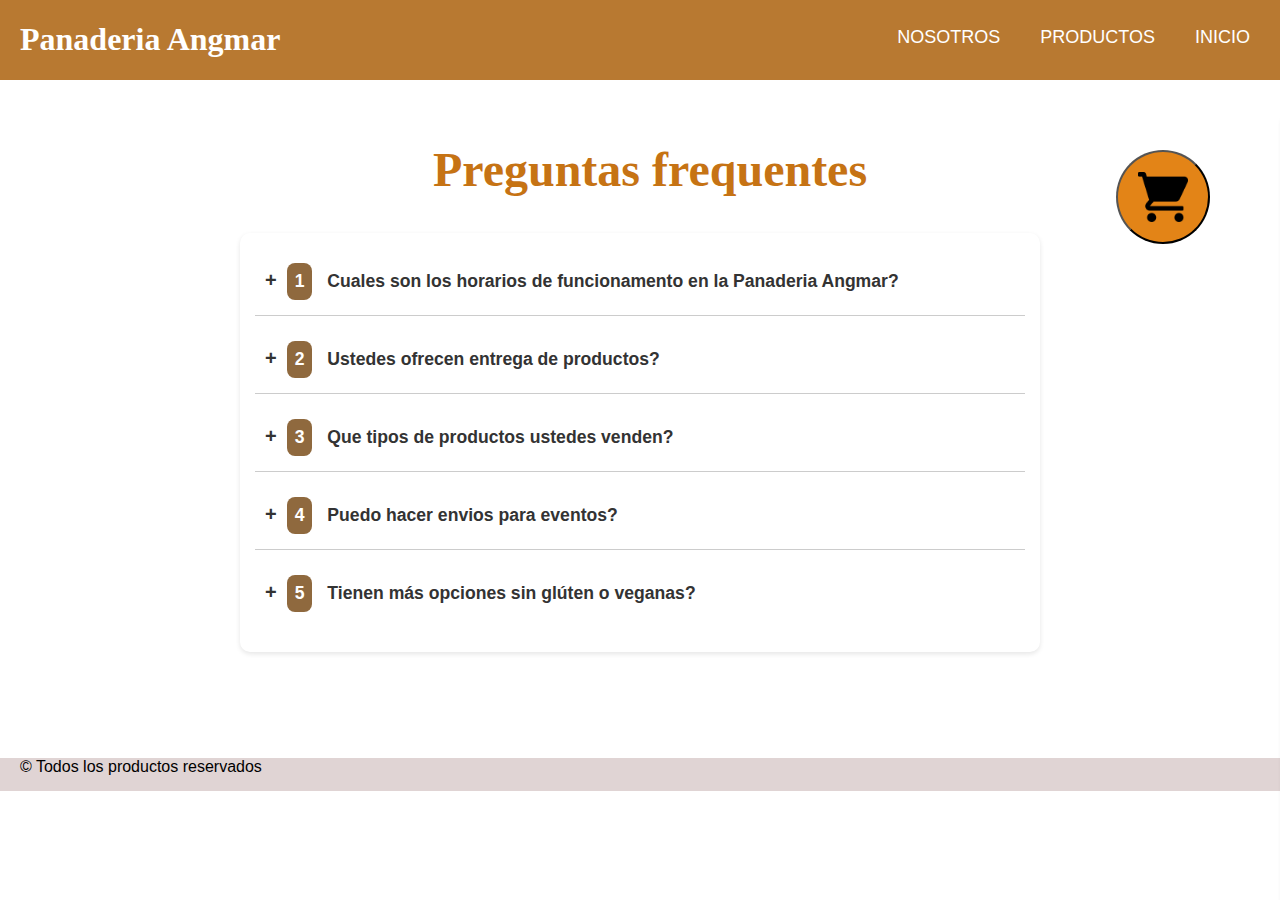
<file: FAQ.html>
<!DOCTYPE html>
<html lang="pt-br">
<head>
    <meta charset="UTF-8">
    <meta name="viewport" content="width=device-width, initial-scale=1.0">
    <title>Panaderia Angmar</title>   
    <link rel="stylesheet" href="/estilo.css">
    <link rel="shortcut icon" href="/imagens/favicon.ico" type="image/x-icon">
    <script src="/script.js" defer></script>
</head>

<body>
    <header style= "position: sticky";>
        <h1>Panaderia Angmar</h1>
        <nav>
            <a href="/Sobre">NOSOTROS</a>
            <a href="/Produtos">PRODUCTOS</a>
            <a href="/index">INICIO</a>
            <button class="carrinho cart-icon" id="carrinho-icon" onclick="toggleCart()">
                <img src="/imagens/carrinho-de-compras.png" alt="Carrinho de Compras">
                <span id="cart-count" class="cart-count hidden">0</span>  
            </button>
        </nav>
    <nav class="nav-mob">
        <div class="container-mobile" id="container-mobile">
        <img src="/imagens/fechar.png" alt="menu mobile" id="fechar">
            <ul>
                <li><a href="/Sobre">NOSOTROS</a></li>
                <li><a href="/Produtos">PRODUCTOS</a></li>
                <li><a href="/index">INICIO</a></li>
                <li><a onclick="openCartFromMenu()">CARRITO</a></li>
            </ul>
        </div> 
        <div class="abrir-menu" id="abrir-menu-mob">
            <div class="cart-icon" style="position: relative; display: inline;">
                <img src="/imagens/carrinho-de-compras.png" alt="Carrinho de Compras" id="icone-mobile-carrinho" onclick="toggleCart()">
            </div>
        <img src="/imagens/cardapio.png" alt="menu-mobile" id="icone-mobile">
    </nav>
    
    </header>
    <div class="lista-interativa" id="lista"></div>
    
    <div class="perguntas-frequentes">
        <h1>Preguntas frequentes</h1>

        <ul class="faq">
            <li>
                <input type="radio" name="acordeon" id="primeira">
                <label for="primeira"><span>1</span> Cuales son los horarios de funcionamento en la Panaderia Angmar?</label>
                <div class="respostas">
                    <p>Estamos abiertos de segunda a sábado, de 6h a 20h, y los domingos, de 7h a 14h.</p>
                </div>
            </li>
        
            <li>
                <input type="radio" name="acordeon" id="segunda">
                <label for="segunda"><span>2</span> Ustedes ofrecen entrega de productos?</label>
                <div class="respostas">
                    <p>No por el momento, no ofrecemos entrega. Estamos trabajando para implementar ese servicio en noviembre de 2026.</p>
                </div>
            </li>
        
            <li>
                <input type="radio" name="acordeon" id="terceira">
                <label for="terceira"><span>3</span> Que tipos de productos ustedes venden?</label>
                <div class="respostas">
                    <p>Ofrecemos una gran variedad de panes artesanales, kekes, entre otros productos frescos.</p>
                </div>
            </li>
        
            <li>
                <input type="radio" name="acordeon" id="quarta">
                <label for="quarta"><span>4</span> Puedo hacer envios para eventos?</label>
                <div class="respostas">
                    <p>Si! Aceptamos envios para eventos como fiestas, reuniones y celebraciones. Entre en contacto con nosotros para más informarción y detalles.</p>
                </div>
            </li>
       
            <li>
                <input type="radio" name="acordeon" id="quinta">
                <label for="quinta"><span>5</span> Tienen más opciones sin glúten o veganas?</label>
                <div class="respostas">
                    <p>Actualmente, estamos desenvolviendo opciones sin glúten y veganas. Pero subimos nuestras actualicaciones y noticias a nuestras redes sociales como In!</p>
                </div>
            </li>
        </ul>
    </div>



    <div class="overlay" onclick="toggleCart()"></div>
    <footer class="container-fundo">
        <span style="background-color: rgb(224, 212, 212); max-width: 1920px;">&copy; Todos los productos reservados</span>
    </footer>
    <script>
    document.addEventListener('DOMContentLoaded', function() {
    exibirCarrinho();
});
</script>
</body>
</html>
</file>
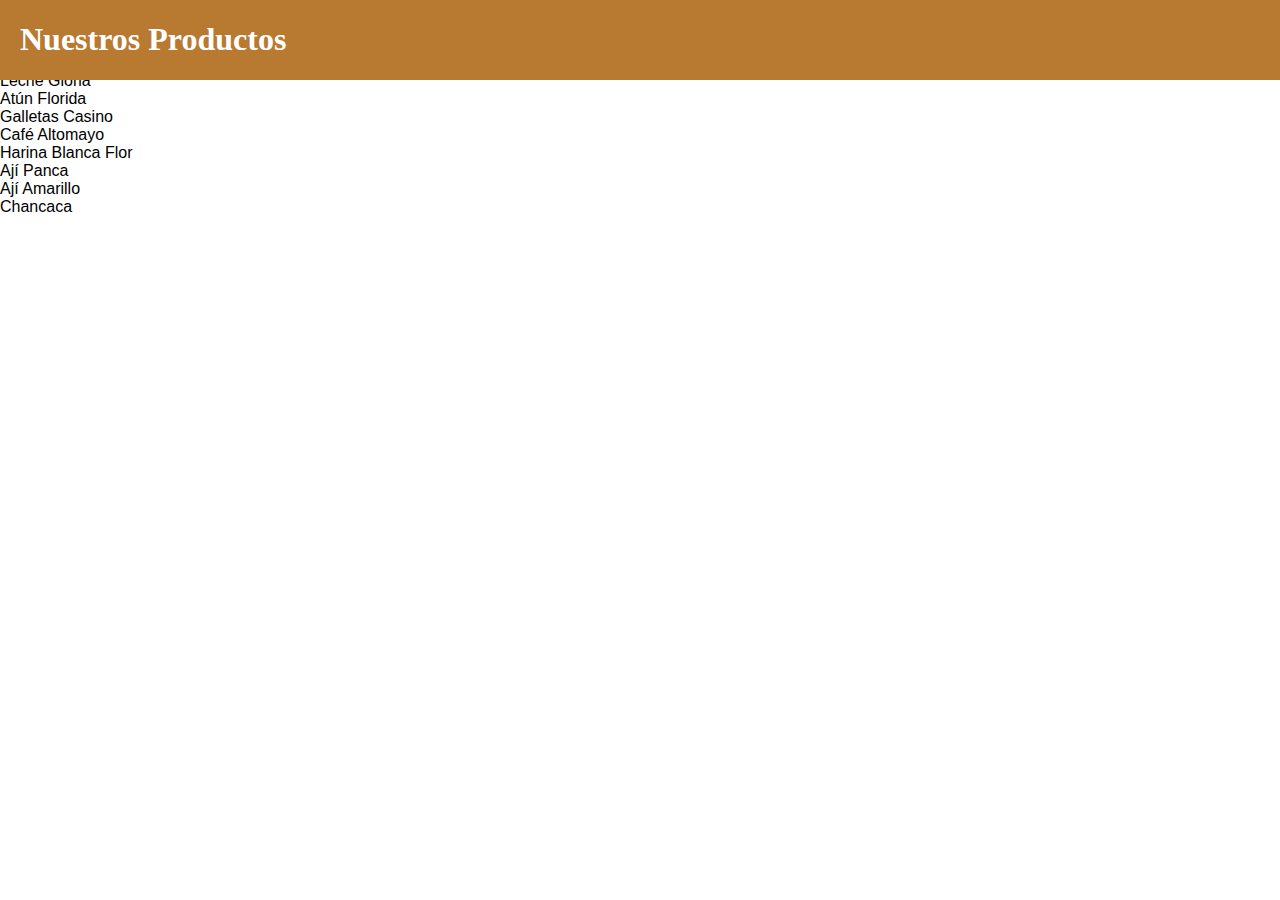
<file: productos.html>
<!DOCTYPE html>
<html lang="es">
<head>
  <meta charset="UTF-8">
  <title>Productos</title>
  <link rel="stylesheet" href="estilo.css">
</head>
<body>

<header>
  <h1>Nuestros Productos</h1>
</header>

<section class="productos">

  <div class="producto">Arroz Costeño</div>
  <div class="producto">Azúcar Rubia</div>
  <div class="producto">Aceite Primor</div>
  <div class="producto">Fideos Don Vittorio</div>
  <div class="producto">Leche Gloria</div>
  <div class="producto">Atún Florida</div>
  <div class="producto">Galletas Casino</div>
  <div class="producto">Café Altomayo</div>
  <div class="producto">Harina Blanca Flor</div>
  <div class="producto">Ají Panca</div>
  <div class="producto">Ají Amarillo</div>
  <div class="producto">Chancaca</div>

</section>

</body>
</html>
</file>
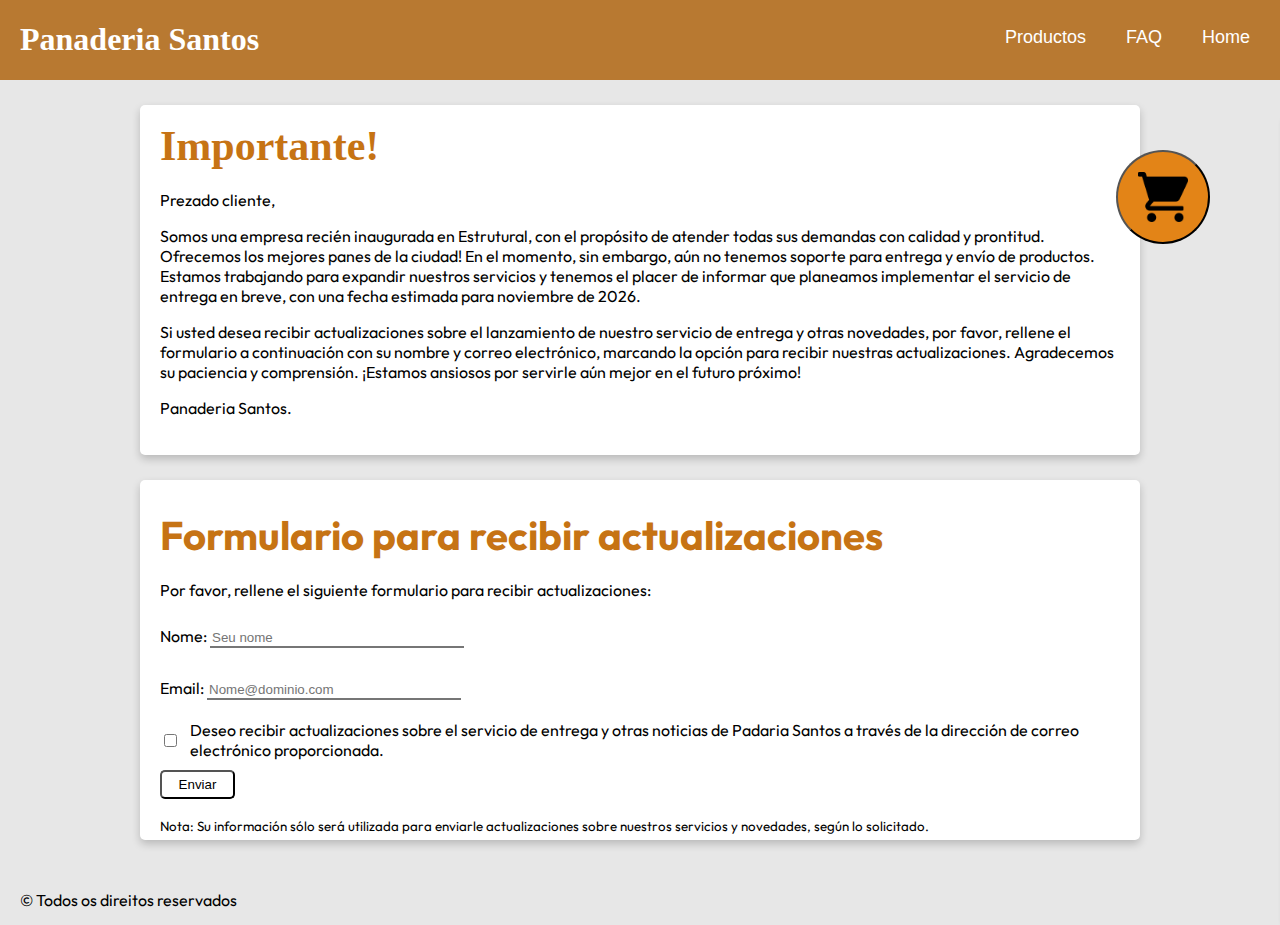
<file: Sobre.html>
<!DOCTYPE html>
<html lang="pt-br">
<head>
    <meta charset="UTF-8">
    <meta name="viewport" content="width=device-width, initial-scale=1.0">
    <title>Panaderia Santos</title>   
    <link rel="stylesheet" href="estilo.css">
    <link rel="shortcut icon" href="/imagens/favicon.ico" type="image/x-icon">
    <link rel="preconnect" href="https://fonts.googleapis.com">
    <link rel="preconnect" href="https://fonts.gstatic.com" crossorigin>
    <link href="https://fonts.googleapis.com/css2?family=Honk&family=Libertinus+Keyboard&family=Outfit:wght@100..900&display=swap" rel="stylesheet">
    <script src="/script.js" defer></script>

    <style> body{background-color: rgb(231, 231, 231); font-family: "Outfit", sans-serif;
  font-optical-sizing: auto; font-weight: weight; font-style: normal;}</style>
</head>

<body>
    <header>
        <h1>Panaderia Santos</h1>
        <nav>
            <a href="/Produtos">Productos</a>
            <a href="/FAQ">FAQ</a>
            <a href="/index">Home</a>
            <button class="carrinho cart-icon" id="carrinho-icon" onclick="toggleCart()">
                <img src="/imagens/carrinho-de-compras.png" alt="Carrinho de Compras">
                <span id="cart-count" class="cart-count hidden">0</span>  
            </button>
        </nav>
    <nav class="nav-mob">
        <div class="container-mobile" id="container-mobile">
        <img src="imagens/fechar.png" alt="menu mobile" id="fechar">
            <ul>
                <li><a href="/FAQ">FAQ</a></li>
                <li><a href="/Produtos">Productos</a></li>
                <li><a href="/index">Home</a></li>
                <li><a onclick="openCartFromMenu()">Carrito</a></li>
            </ul>
        </div> 
        <div class="abrir-menu" id="abrir-menu-mob">
            <div class="cart-icon" style="position: relative; display: inline;">
                <img src="imagens/carrinho-de-compras.png" alt="Carrinho de Compras" id="icone-mobile-carrinho" onclick="toggleCart()">
            </div>
        <img src="imagens/cardapio.png" alt="menu-mobile" id="icone-mobile">
    </nav>
    
    </header>
    <div class="lista-interativa" id="lista"></div>
    <!-- Conteúdo do carrinho será gerado dinamicamente -->

<div class="container-sobre">
    <section class="sobre-apresentacao">
    <div class="texto-sobre">
    <h1>Importante!</h1>

 <br>Prezado cliente,
    
<p>Somos una empresa recién inaugurada en Estrutural, con el propósito de atender todas sus demandas con calidad y prontitud. Ofrecemos los mejores panes de la ciudad! En el momento, sin embargo, aún no tenemos soporte para entrega y envío de productos. Estamos trabajando para expandir nuestros servicios y tenemos el placer de informar que planeamos implementar el servicio de entrega en breve, con una fecha estimada para noviembre de 2026.</p>

<p>Si usted desea recibir actualizaciones sobre el lanzamiento de nuestro servicio de entrega y otras novedades, por favor, rellene el formulario a continuación con su nombre y correo electrónico, marcando la opción para recibir nuestras actualizaciones. Agradecemos su paciencia y comprensión. ¡Estamos ansiosos por servirle aún mejor en el futuro próximo!</p>

Panaderia Santos.
    </div>
</section>
</div>
    <div class="container-form-sobre">
    <section class="sobre-form">
    <div class="texto-sobre2">
    
    <h3>Formulario para recibir actualizaciones</h3>
    <p>Por favor, rellene el siguiente formulario para recibir actualizaciones:</p>
    <div>
        <form action="formulario.php" method="post">
            <div class="container-input">
                <label for="nome">Nome:</label>
                <input type="text" name="nome" id="nome" maxlength="50" placeholder="Seu nome" required>
            </div>
            <div class="container-input">
                <label for="email">Email:</label>
                <input type="email" name="email" id="email" maxlength="75" placeholder="Nome@dominio.com" pattern=".+@.+\.com" required>
            </div>
            <div class="checkbox-container">
                <input type="checkbox" id="atualizacoes" name="atualizacoes" required>
                <label for="atualizacoes" id="label-text">Deseo recibir actualizaciones sobre el servicio de entrega y otras noticias de Padaria Santos a través de la dirección de correo electrónico proporcionada.</label>
            </div>
            <button type="submit">Enviar</button>
        </form>
    </div>
    <p><small>Nota: Su información sólo será utilizada para enviarle actualizaciones sobre nuestros servicios y novedades, según lo solicitado.</small></p>
    </div> 
</section>
</div>
<div class="overlay" onclick="toggleCart()"></div>
    <footer class="container-fundo">
        <span style="background-color: rgb(231, 231, 231); padding-top: 50px; max-width: 1920px;">&copy; Todos os direitos reservados</span>
    </footer>

    <script>
    document.addEventListener('DOMContentLoaded', function() {
    exibirCarrinho();
});
</script>
</body>
</html>
</file>
<file: estilo.css>
body {
    font-family: Arial, sans-serif;
    margin: 0;
    padding: 0;
    box-sizing: border-box;
    overflow-x: hidden;
    /*font-family: "Satisfy", cursive;*/
}
@font-face {
    font-family: 'Milks';
    src: url() format("");
    font-weight: normal;
}

/* Header */
header {
    display: flex;
    background-color: #B87931;
    position: fixed;
    margin: 0;
    z-index: 1000;
    width: 100vw;
    max-width: 1920px;
    justify-content: space-between;
    align-items: center;
    box-sizing: border-box;
}
/* Nav Desktop */
nav {
    display: flex;
    font-family: 'Franklin Gothic Medium', 'Arial Narrow', Arial, sans-serif;
    gap: 40px;
    margin-right: 150px;
    font-size: 18px;
}
/* Nav Mobile */
.nav-mob {
    display: none; 
    justify-content: flex-end;
    align-items: center;
    position: relative;
}
#icone-mobile-carrinho {
    width: 36px;
    filter: invert(100%); /* Muda preto para branco */
    padding-right: 10px;
}
#icone-mobile {
    width: 36px;
    filter: invert(100%); /* Muda preto para branco */
}
.container-mobile {
    background-color: #333;
    position: fixed;
    width: 0%;
    top: 0;
    right: 0;
    height: 100vh;
    z-index: 8888;
    overflow: hidden;
    transition: .5s;
}
.cart-count {
    position: absolute;
    top: -1px; 
    right: 65px; 
    background-color: red;
    color: white;
    border-radius: 50%;
    padding: 2px 6px;
    font-size: 14px;
    display: block; 
}

/* Posicionamento relativo ao wrapper .cart-icon */
.cart-icon {
    position: relative; 
}

.container-mobile.abrir-menu {
    width: 70%;
}
.container-mobile img {
    display: block;
    width: 40px;
    padding: 10px;
    align-items: left;
    cursor: pointer;
}
.container-mobile ul {
    list-style: none;
    margin-top: 0;
    margin: 0;
    padding: 0;
    width: 100%;
}
.container-mobile li {
    text-align: right;
    padding: 0; 
    display: block;
    font-size: 20px;
    color: white;
    font-weight: 300;
}
.container-mobile li:hover {
    background-color: #C67314;
}
.container-mobile li a {
    text-decoration: none;
    color: white;
    display: block; 
    padding: 20px; 
}
h1 {
    font-family: 'Milks';
    color: white;
    margin-left: 20px;
}
nav a {
    color: white;
    text-decoration: none;
    position: relative; 
    padding-bottom: 5px;
}
nav a::after {
    content: '';
    position: absolute;
    width: 100%;
    height: 2px;
    bottom: 0;
    left: 0;
    background-color: #725331; 
    transform: scaleX(0); 
    transform-origin: center; 
    transition: transform 0.3s ease-in-out;
}
nav a:hover::after,
nav a:focus::after {
    transform: scaleX(1); 
}
nav a:hover,
nav a:focus {
    color: #725331; 
}
/* Seção de bandeira */
#bandeira {
    background-image: url(imagens/capa1.jpg);
    background-size: cover;
    background-position: center;
    width: 100%;
    height: 550px;
    text-shadow: 2px 2px 4px rgba(0, 0, 0, 0.7);
    text-indent: 60px;
    display: flex;
    align-items: center;
    justify-content: flex-start;
    text-align: center;
}
.super-titulo {
    color: #ffffff;
    font-size: 56px;
    font-weight: bold;
    font-family: "Luckiest Guy", cursive;
    font-weight: 400;
    font-style: normal;
    margin-bottom: 200px;
}
/* Container da capa */
.container-capa {
    margin: 0;
}
/* Seção de boas-vindas */
#boas-vindas {
    text-align: center;
    font-size: 20px;
    font-family: "Playfair Display", serif;
    font-optical-sizing: auto;
    font-weight: weight;
    font-style: normal;
}
#titulo-produtos {
    text-align: center;
    margin-top: 7%;
    font-size: 18px;
    font-weight: bold;
    font-family: "Playfair Display", serif;
    font-optical-sizing: auto;
    font-weight: weight;
    font-style: normal;
}
          
#menu {
    display: grid;
    align-items: center;
    align-content: center;
    grid-template-columns: repeat(4, 1fr);
    gap: 10px;
    margin: 0 250px;
    margin-bottom: 7%;
}
/* Ajustes Base para .card e Imagens */
.card {
    width: 100%; 
    height: auto; 
    max-width: 350px;
    aspect-ratio: 350 / 500; 
    background-color: rgb(255, 255, 255);
    color: aliceblue;
    text-align: center;
    cursor: pointer;
    overflow: hidden;
    position: relative;
    border-radius: 10px;
    box-shadow: 0 4px 8px rgba(0, 0, 0, 0.2);
}
.card img {
    position: absolute;
    top: 0;
    left: 0;
    width: 100%; 
    height: 100%;
    object-fit: cover;
    transition: transform 0.3s ease;
    z-index: 0;
    /* Removi o width: 600px; conflituoso */
}
.card:hover img {
    transform: scale(1.3);
}
/* Ajustes no Grid (#menu) para Responsividade */
#menu {
    display: grid;
    grid-template-columns: repeat(4, 1fr); 
    gap: 10px;
    margin: 0 auto; 
    max-width: 1400px; 
    padding: 0 20px; 
    margin-bottom: 7%;
}
.card:hover h3, .card:hover h4 {
    background-color: #D58C39;
}
.card h3, .card h4 {
    position: relative; 
    z-index: 1;
    font-weight: bold;
    color: #fafafa;
    background-color: #8e693eaf;
    margin: 0;
    padding: 15px
}
.card h3 {
    font-size: 24px;
    padding-bottom: 1px;
}
.card h4 {
    font-size: 20px;
    border-radius: 0px 0px 50px 50px;
}
#swiper-categoria {
    display: flex;
    justify-content: right;
    align-items: flex-start;
    gap: 5px;
    padding: 20px;
    margin: 0 auto;
    padding-right: 0;
    padding-bottom: 4px;
}
.container-catalogo {
    background-color: #39332C;
    display: grid;
    grid-template-columns: repeat(2, 1fr);
    justify-items: center;
    align-items: center;
}
.container-catalogo img {
    align-items: center;
    width: 600px;
    height: 600px;
    margin-top: 20px;
}
#catalogo {
    display: grid;
    grid-template-columns: repeat(3, 1fr); 
    justify-content: center;
    align-items: center;
    gap: 10px;
    padding: 10px;
    width: 1180px; 
  
}
.categoria {
    display: flex;
    justify-content: center;
    align-items: center;
    background-color: #D58C39;
    color: white;
    text-align: center;
    height: 300px;
    width: 385px;
    cursor: pointer;
    transition: 0.3s ease;
    overflow: hidden;
  
}
.categoria, .categoria h3{
    display: flex;
    justify-content: flex-end;
    flex-direction: column;
    text-align: flex-start;
    align-items: center;
    font-size: 25px;
    text-decoration: none;
}
.categoria img {
    width: 200px;
    height: 175px;
    filter: grayscale(100%);
    transition: filter 0.3s ease;
    transition: scale 0.3 ease;
  
}
.categoria:hover {
    background-color: #ec7c0b;
  
}
.categoria:hover img {
    filter: grayscale(0%); 
    transform: scale(1.1)
}
.categoria[data-categoria="Menu"] {
    grid-row: span 2; 
    height: 610px; 
    justify-content: center;
}
#produtos {
    flex: 1; 
    max-width: 1100px; 
}
.swiper {
    width: 1100px;
    height: 600px;
}
.swiper-wrapper {
    transition-timing-function: linear;
}
.titulo-bolos {
    background-color: #39332C;
    display: flex;
    flex-direction: column;
    align-items: center;
    text-align: center;
    transition: background-color 0.3s, color 0.3s;
    z-index: 2;
    margin: 0;
    cursor: pointer;
    color: rgb(245, 224, 208); 
    position: relative;
}
.titulo-bolos:hover {
    color: #f8f0e7; 
    background-color: #8E683E;
    z-index: 1;
}
.swiper {
    width: 1100px;
}

.titulo-bolos h3 {
    text-align: center;
    margin-bottom: auto;
    font-size: 24px;
}
.titulo-bolos h4 {
    font-size: 20px;
}
.card-swiper {
    background-color: rgb(255, 255, 255);
    width: 1105px;
    height: 600px;
    font-size: 16px;
    flex-shrink: 0;
    backface-visibility: hidden;
    overflow: hidden;
    display: flex;
    flex-direction: column;
    position: relative;
    cursor:grab;
    z-index: 0;
    margin-left: 0%;
}
.card-swiper img {
    width: 100%;
    height: 100%;
    object-fit: cover;
    position: absolute;
 
}
#textowallpaper {
    background-color: #39332C;
    min-width: 850px;
    height: 600px;
    overflow: hidden;
}
.titulowallpaper {
    width: 850px;
    height: 625px;
    display: flex;
    flex-direction: column;
    justify-content: center;
    text-align: center;
    font-size: 184px;
    color:#C67314;
    font-family: "Luckiest Guy", cursive;
    font-weight: 400;
    font-style: normal;
    margin: 0;
}
#formulario {
    display: flex;
    flex-direction: column;
    margin-bottom: 150px;
    margin-top: 100px;
    align-items: center; 
    width: 100%; 
    padding: 20px 0; 
}

.container-form {
    max-width: 650px;
    margin: 0 auto; 
    padding: 20px; 
    background-color: #C67314;
    border-radius: 10px; 
    box-shadow: 0 4px 8px rgba(0, 0, 0, 0.2); 
    display: flex;
    flex-direction: column;
    align-items: center;   
    font-family: "Playfair Display", serif;
    font-optical-sizing: auto;
    font-weight: weight;
    font-style: normal;


}

.container-form h2,
.container-form p {
    text-align: center;
    margin-bottom: 10px;
    font-size: 20px;
    font-family: "Chela One", system-ui;
    font-weight: 630;
    font-style: normal;
    
}
form {
    display: flex;
    flex-direction: column;
    align-items: center;    
}



.grid {
    display: grid;
    grid-template-columns: repeat(2, 325px); 
    width: 100%; 
    margin-bottom: 15px; 
}

.nome,
.email-form {
    padding: 15px;
    width: 100%; 
    box-sizing: border-box; 
    border-radius: 10px;
    font-size: 16px;
    font-family: "Outfit", sans-serif;
    font-optical-sizing: auto;
    font-weight: weight;
    font-style: normal;
}

.nome input,
.email-form input {
    width: 100%;
    padding: 10px;
    box-sizing: border-box;
    border-radius: 10px;
    font-size: 16px;
    font-family: "Outfit", sans-serif;
    font-optical-sizing: auto;
    font-weight: weight;
    font-style: normal;
}

.assunto-form,
.comentario-form {
    padding: 15px;
    width: 100%; 
    box-sizing: border-box;
    border-radius: 10px;
    font-size: 16px;
    font-family: "Outfit", sans-serif;
    font-optical-sizing: auto;
    font-weight: weight;
    font-style: normal;
}

.assunto-form input,
.comentario-form .box {
    width: 100%;
    padding: 10px;
    box-sizing: border-box;
    border-radius: 10px;
    font-size: 16px;
    font-family: "Outfit", sans-serif;
    font-optical-sizing: auto;
    font-weight: weight;
    font-style: normal;
}

.comentario-form .box {
    padding: 10px;
    height: 200px;
    overflow: auto;
    resize: vertical;
    min-height: 200px;
    max-height: 500px;
    border-radius: 10px;
    font-size: 18px;
    font-family: "Outfit", sans-serif;
    font-optical-sizing: auto;
    font-weight: weight;
    font-style: normal;
}

.botaobox {
    display: flex;
    justify-content: center; 
    align-items: center;    
    padding: 20px;
    width: 615px;           
    max-width: 100%;          
    height: 30px;
    margin-top: 20px; 
    margin-left: auto;      
    margin-right: auto;
    border: none; 
    background-color: #ffffff; 
    cursor: pointer;
    border-radius: 10px;
    font-family: "Outfit", sans-serif;
    font-optical-sizing: auto;
    font-weight: weight;
    font-style: normal;
    font-size: 20px
}

.botaobox:hover {
    background-color:#f8f3ed;
}
.container-fundo {
    background-color: black;
  
}
.container-secundario {
    display: flex;
    color: aliceblue;
    justify-content: center;
}
#sobre,
#contato,
#mapa,
#map.box {
    display: block;
    justify-content: flex-end; 
    align-items: center; 
    padding: 20px;
    width: 300px;
    overflow-wrap: break-word;
    flex-wrap: wrap; 
    text-align: center;
  
}
#sobre img,
#contato img,
#mapa img {
    width: 50px;
}
#sobre h3, #contato h3, #mapa h3 {
    font-size: 20px;
}
#sobre h4, #contato h4, #mapa h4{
    font-size: 15px;
}
#mapbox {
    display: block; 
    margin: 0 auto;
  
}
.mapbox iframe {
    padding: 10px;
    width: 100%;
    height: 275px;
    margin-left: 0;
    margin-top: 15px;
    position: relative;
    border-radius: 1%;
  
}
.info-produto {
    display: none;
    grid-template-columns: repeat(2, 440px);
    margin-left: 20%;
    margin-bottom: 0%;
    padding-top: 120px;
}
.info-produto img {
    width: 420px;
    height: 550px;
    object-fit: cover;
    border-radius: 10px;
    box-shadow: 0 4px 8px rgba(0, 0, 0, 0.2);
}
.texto-apresentacao {
    width: 350px;
    font-size: 20px;
    position: relative;
    padding-bottom: 80px;
}
#produto-nome {
    text-indent: 15px;
    margin-top: 10px;
}
.categoria-detalhes {
    display: grid;
    grid-template-columns: repeat(5, auto);
    gap: 60px;
    justify-content: center;
    align-items: center;
    padding: 30px;
    padding-top: 100px;
   
}
.categoria-detalhes h2 {
    font-size: 30px;
    color: #39332C;
    margin: 0px;
    text-align: center;
    cursor: pointer;
    padding: 20px;
    background-color: #E38417;
    border-radius: 25px 5px 25px 5px;
    transition: color 0.3s ease;
    transition: background-color 0.3s ease;
  
  
}
.categoria-detalhes.info-visivel {
    padding-top: 50px; 
}
.categoria-detalhes h2:hover {
    color: #E38417;
    background-color: #39332C;
}

.categoria-detalhes h2.active {
    color: #E38417;
    background-color: #39332C;
}
.data-categoria {
    background-color: rgb(30, 255, 0);
}
#produtos-filtrados {
    display: grid;
    grid-template-columns: repeat(4, 1fr);
    gap: 15px;
    margin: 0 300px;
    margin-bottom: 50px;
  
}
.product-card {
    width: 100%;
    cursor: pointer;
 
}
.product-content {
    position: relative;
    overflow: hidden;
    border-radius: 10px;
    box-shadow: 0 4px 8px rgba(0, 0, 0, 0.2);
  
}
.product-image-container {
  
    height: 325px; 
    width: 325px;
    border-radius: 10px;
    position: relative;
  
  
}
.product-image {
    width: 100%;
    height: 100%;
    object-fit: cover;
    transition: transform 0.3s ease;
    z-index: 1;
    position: absolute;
  
}
.product-image-container:hover .product-image {
    transform: scale(1.1); 
}
.product-text {
    position: absolute;
    padding: 10px;
    text-align: start;
    bottom: 60px;
    left:0;
    right: 0;
    z-index: 1;
    transition: color 0.3s ease;
  
}
.product-text h3 {
    font-size: 18px;
    margin: 0;
    color: #ffffff;
    margin-bottom: 5px;
    font-weight: 1000;
}
.product-text h4 {
    font-size: 16px;
    margin: 0;
    color: #ffffff;
    font-weight: 1000;
}
.card-texto {
    padding: 50px;
    color: aqua;
}
.add-cart {
    cursor: pointer;
    transition: background-color 0.3s ease;
    transition: color 0.9s ease;
    border-radius: 5px;
    padding: 15px;
    width: 250px;
    font-size: 20px;
    flex-shrink: 0;
    flex-grow: 0;
    z-index: 2;
    top: 215px;
    left: 10px
}
.add-cart:hover{
    background-color: #39332C;
    color: #ffffff;
}
.container-cart-qntd {
    display: flex;
    padding: auto;
    left: 0;
    right: 0;
    top: 0;
    gap: 10px;
    position: absolute;
    margin-top: 425px;
  
}
.lista-interativa .quantidade .btn-menos {
    background-color: #E38417;
  
}
.btn-menos, .btn-mais {
    width: 50px;
    cursor: pointer;
    font-size: 20px;
}
.btn-menos:hover, .btn-mais:hover {
    background-color: #e9e7e5;
}
.btn-menos {
    border-right: none;
    border-radius: 5px 0px 0px 5px;
  
}
.btn-mais {
    border-radius: 0px 5px 5px 0px;
    border-left: none;
}
.container-cart-bnt {
    display: flex;
  
}
.quantidade {
    border-radius: 0;
    text-align: center;
    width: 75px;
    height: 60px;
    font-size: 20px;
    align-self: center;
    border-bottom-color:#000000;
  
}
.quantidade::-webkit-inner-spin-button,
.quantidade::-webkit-outer-spin-button {
    -webkit-appearance: none; /* Remove setas no Chrome, Safari, Edge */
    margin: 0; 
}
.quantidade {
    -moz-appearance: textfield; /* Remove setas no Firefox */
}
.product-card .add-cart {
    width: 200px;
    padding: 15px;
    margin-top: 50px;
    position: absolute;
    font-size: 15px;
}
.carrinho {
    position: fixed;
    top: 150px; 
    right: 70px; 
    z-index: 1100; 
    padding: 20px;
    border-radius: 50%;
    background-color: #E38417;
    cursor: pointer;
    transition: background-color 0.3s ease;
}
.carrinho:hover {
    background-color: #000000;
}
.carrinho img {
    display: block;
    width: 50px;
    filter: none;
    transition: filter 0.3s ease;
}
.cart-header img{
    width: 40px;
    cursor: pointer;
    transition: transform 0.3s ease;
}
.cart-header img:hover {
    transform: scale(1.3);
}
.carrinho:hover img{
    filter: invert(46%) sepia(99%) saturate(1047%) hue-rotate(358deg) brightness(94%) contrast(101%);
}

.lista-interativa {
    background-color: #D68D3A;
    padding: 20px;
    width: 400px;
    height: 85%;
    display: flex;
    flex-direction: column;
    position: fixed;
    right: -445px;
    top: 120px;
    z-index: 1000;
    box-shadow: -2px 0 5px rgba(0,0,0,0.2);
    transition: right .5s ease-in-out;
    overflow-y: auto;
}
.lista-interativa.open {
    right: 0;
}
.lista-interativa .item-carrinho {
    display: flex;
    align-items: center;
    border-bottom: 1px solid #ffffff;
    width: 100%;
}
.lista-interativa .item-carrinho img {
    width: 50px;
    height: 50px;
    object-fit: cover;
}
.lista-interativa .item-info {
    flex: 1;
    margin-left: 10px;
}
.lista-interativa .item-info h2 {
    font-size: 16px;
    margin: 0;
    color: rgb(255, 255, 255);
}
.lista-interativa .item-info p {
    font-size: 14px;
    margin: 5px 0;
    color: rgb(255, 255, 255);
}
.lista-interativa .container-cart-qntd {
    display: flex;
    gap: 0px;
    width: 120px;
    margin: 0;
  
}
.lista-interativa .btn-menos,
.lista-interativa .btn-mais {
    width: 30px;
    height: 30px;
    font-size: 14px;
    cursor: pointer;
    border-radius: 5px 0 0 5px;
    background-color: #fff;
    border: 1px solid #000;
    box-sizing: border-box;
}
.lista-interativa .btn-mais {
    border-radius: 0 5px 5px 0;
    margin-right: 15px;
    border-left: 0;
}
.lista-interativa .btn-menos {
    border-right: 0;
}
.lista-interativa .quantidade {
    min-width: 40px;
    width: 40px;
    height: 30px;
    font-size: 14px;
    text-align: center;
    border-radius: 0;
    border: 1px solid #000;
    box-sizing: border-box;
}
.lista-interativa .remover-item {
    background: red;
    color: white;
    border: none;
    padding: 5px 10px;
    cursor: pointer;
    border-radius: 5px;
}
#limpar {
    padding: 5px;
  
}
#finalizar {
    padding: 10px;
    margin: 0 100px;
    background-color: #edf7ef;
    border-radius: 2px;
    transition: background-color 0.3s ease;
}
#finalizar:hover {
    background-color: #d6d6d5;
}
#mensagem {
    text-align: center;
  
}
#cart-total {
    font-size: 16px;
    font-weight: bold;
    margin: 10px 0;
    color: white;
}
.overlay {
    position: fixed;
    top: 0;
    left: 0;
    width: 100%;
    height: 100%;
    background: rgba(0,0,0,0.5);
    display: none;
    z-index: 999;
}
.overlay.show {
    display: block;
}
.hidden {
    display: none;
}
.container-sobre {
    display: flex;
    align-items: center;
    justify-content: center;
    padding-top: 100px;
}
.container-sobre h1 {
    margin-bottom: 20px;
    font-size: 40px;
    color: #C67314;
}
input[type="checkbox"] {
  accent-color: #C67314;
}
.checkbox-container {
    display: flex;
    align-items: center;
    gap: 10px;
}
.sobre-apresentacao {
    display: flex;
    background-color: #ffffff;
    width: 1000px;
    height: 350px;
    margin: 20px;
    border-radius: 5px;
    align-items: center;
    justify-content: center;
    box-shadow: 0 4px 8px rgba(0, 0, 0, 0.2);
}
.texto-sobre {
    align-items: center;
    justify-content: center;
    margin: 20px;
    margin-top: 0;
  
}
.container-form-sobre {
    display: flex;
    align-items: center;
    justify-content: center;
  
}
.sobre-form {
    background-color: #ffffff;
    width: 1000px;
    height: 380px;
    margin: 20px;
    border-radius: 5px;
    box-shadow: 0 4px 8px rgba(0, 0, 0, 0.2);
}
.texto-sobre2 {
    margin: 20px;
    margin-top: 0;
  
}
.texto-sobre2 h3{
    margin-top: 30px;
    font-size: 40px;
    margin-bottom: 20px;
    color: #C67314;
}

form {
    max-width: 100%; 
    display: flex;
    flex-direction: column;
    align-items: flex-start; 
}
.container-input {
    margin-top: 10px;
    margin-bottom: 20px;
}
.container-input input[type="text"],
.container-input input[type="email"] {
    border-top:0;
    border-left:0;
    border-right:0;
    width: 350px;
    outline: none;
}
.container-input input[type="text"]::selection,
.container-input input[type="email"]::selection {
    background-color: #C67314; 
    color: #ffffff; /
  
}
.container-input input:hover[type="text"],
.container-input input:hover[type="email"] {
    border-color: #C67314;
    transition: background-color 0.3s ease;
}
.sobre-form button {
    background-color: #ffffff;
    color: #000000;
    padding: 5px;
    width: 75px;
    border-radius: 5px;
    cursor:pointer;
    margin-top: 10px;
    margin-bottom: 0;
}
.sobre-form button:hover {
    background-color: #C67314;
    color: #ffffff;
    transition: background-color 0.3s ease;
}
.perguntas-frequentes {
    max-width: 800px;
    margin: 30px auto;
    padding-bottom: 60px; 
    display: flex;
    justify-content: center;
    align-items: center;
    flex-direction: column;
    
}
.perguntas-frequentes h1 {
    font-size: 3rem;
    color: #C67314;
    text-align: center;
    margin-bottom: 20px;
}
.faq {
    max-width: 1920px;
    list-style: none;
    background-color: #ffffff;
    border-radius: 10px;
    box-shadow: 0 2px 5px rgba(0, 0, 0, 0.1);
    padding: 15px;
}
.faq li {
    max-width: 1920px;
    margin-bottom: 10px;
    border-bottom: 1px solid #ccc;
}
.faq li:last-child {
    border-bottom: none;
}
.faq input[type="radio"] {
    display: none;
}
.faq label {
    display: block;
    cursor: pointer;
    padding: 15px 10px;
    font-size: 1.1rem;
    font-weight: bold;
    color: #333;
    transition: color 0.3s ease;
}
.faq label:hover {
    color: #8F693E;
  
}
.faq label span {
    margin-right: 10px;
  
}
.faq .respostas {
    max-height: 0;
    overflow: hidden;
    padding: 0 15px;
    font-size: 1rem;
    color: #8F693E;
    transition: max-height 0.3s ease, padding 0.3s ease;
}
.faq li label span{
    display: inline-block;
    padding: 8px;
    background-color:#8F693E;
    color: #fff;
    border-radius: 8px;
    margin-right: 10px;
}
.faq li label:hover span {
    background-color: #8F693E;
  
}
.faq li label::before {
    content: "+";
    margin-right: 10px;
    font-size: 20px;
}
.faq input[type="radio"]:checked + label {
    color: #8F693E;
}
.faq input[type="radio"]:checked + label + .respostas {
    max-height: 200px; 
    padding: 15px;
}
.faq input[type=radio]:checked + label + .respostas {
    max-height: 400px;
    padding: 10px 20px 20px;
  
  
}
.faq input[type=radio]:checked + label::before {
    content: "-";
    margin-right: 10px;
    font-size: 20px;
  
}
.faq input[type=radio]:checked + label span{
    background-color: #725331;
}
.overlay {
    position: fixed;
    top: 0;
    left: 0;
    width: 100%;
    height: 100%;
    background: rgba(0, 0, 0, 0.5);
    display: none;
}
.overlay.active {
    display: block;
}
footer span {
    display: block;
    margin: 0;
    padding-left: 20px;
    padding-bottom: 15px;
    max-width: 1920px;
}
@media (min-width: 1401px) {
    body {
        max-width: 1920px;
        margin: 0 auto;
    }
    #menu, #produtos-filtrados {
        grid-template-columns: repeat(4, minmax(200px, 350px));
        justify-content: center;
    }
    .container-catalogo {
        max-width: 2000px;
        margin: 0 auto;
    }
    
    .swiper-button-next, .swiper-button-prev {
        display: block !important;
    }
    .sobre-apresentacao {
    height: 380px;
    margin-bottom: 0;
    margin-top: 0;
}
    .sobre-form {
        margin-bottom: 0;
    }
}
@media (max-width: 1300px) {
    nav {
        margin-right: 30px;
    }
    .card h3 {
        font-size: 18px;
        margin-top: 0;
    }
    .card h4 {
        font-size: 16px;
    }
    #swiper-categoria {
        gap: 4px;
        padding: 14px;
        padding-right: 0;
        padding-bottom: 3px;
    }
    .container-catalogo img {
        width: 420px;
        height: 420px;
        margin-top: 14px;
    }
    #catalogo {
        width: 826px;
        gap: 7px;
        padding: 7px;
        grid-template-columns: repeat(3, 1fr);
    }
    .categoria {
        width: 270px;
        height: 210px;
        font-size: 18px;
    }
    .categoria, .categoria h3 {
        font-size: 18px;
    }
    .categoria img {
        width: 140px;
        height: 123px;
    }
    .categoria[data-categoria="Menu"] {
        height: 427px;
    }
    #produtos {
        max-width: 770px;
    }
    .swiper {
        width: 770px;
        height: 420px;
    }
    .card-swiper {
        width: 775px;
        height: 420px;
        font-size: 11px;
    }
    #textowallpaper {
        min-width: 560px;
        height: 420px;
    }
    .titulowallpaper {
        width: 595px;
        height: 438px;
        font-size: 110px;
        text-indent: 0px;
    }
    .titulo-bolos h3 {
        font-size: 17px;
    }
    .titulo-bolos h4 {
        font-size: 14px;
    }
    #sobre,
    #contato,
    #mapa,
    #map.box {
        padding: 5px;
        width: 200px;
    }
    .mapbox iframe {
        height: 360px;
        margin-top: 10px;
    }
    .categoria-detalhes {
        gap: 40px;
        padding: 25px;
    }
    .categoria-detalhes h2 {
        font-size: 25px;
        padding: 20px;
    }
    #produtos-filtrados {
        margin: 0 130px;
    }
    .product-image-container {
        height: 250px; 
        width: 250px;
    }
    .product-text h3 {
        font-size: 16px;
    }
    .product-text h4 {
        font-size: 14px;
    }
    .add-cart {
        padding: 5px;
        max-width: 160px;
        top: 145px;
    }
    .btn-menos, .btn-mais {
        width: 45px;
    }
    .quantidade {
        width: 65px;
    }
    .product-card .add-cart {
        padding: 14px;
        font-size: 12px;
    }
    .sobre-apresentacao {
    height: 350px;
    margin: 5px
}
.texto-sobre h1 {
    margin: 0;
    font-size: 42px;
    
}
.sobre-form {
    height: 360px;
    margin-bottom: 0;
}
form {
    max-width: 80%; 
    display: flex;
    flex-direction: column;
    align-items: flex-start; 
}
#formulario {
    display: flex;
    flex-direction: column;
    margin-bottom: 150px;
    margin-top: 100px;
    align-items: center; 
    width: 100%; 
    padding: 20px 0; 
}

.container-form {
    max-width: 600px;
    margin: 0 auto; 
    padding: 5px;
    background-color: #C67314;
    border-radius: 10px; 
    box-shadow: 0 4px 8px rgba(0, 0, 0, 0.2); 
}
.container-form h2,
.container-form p {
    text-align: center;
    margin-bottom: 10px;
}

form {
    max-width: 100%; 
    display: flex;
    flex-direction: column;
    align-items: flex-start; 
}

.grid {
    display: grid;
    grid-template-columns: repeat(2, 300px); 
    width: 100%; 
    margin-bottom: 0px; 
}

.nome,
.email-form {
    padding: 5px;
    width: 100%; 
    box-sizing: border-box; 
    border-radius: 10px;
    font-size: 14px;
}

.nome input,
.email-form input {
    width: 100%;
    padding: 5px;
    box-sizing: border-box;
    border-radius: 10px;
    font-size: 14px;
}

.assunto-form,
.comentario-form {
    padding: 5px;
    width: 100%; 
    box-sizing: border-box;
    border-radius: 10px;
}

.assunto-form input,
.comentario-form .box {
    width: 100%;
    padding: 5px;
    box-sizing: border-box;
    border-radius: 10px;
    font-size: 14px;
}

.comentario-form .box {
    padding: 10px;
    height: 200px;
    overflow: auto;
    resize: vertical;
    min-height: 200px;
    max-height: 500px;
    border-radius: 10px;
    font-size: 14px;
}

.botaobox {
    padding: 10px;
    width: 260px;
    height: 30px;
    font-size: 14px;
    margin-top: 15px; 
}
.container-input input[type="text"],
.container-input input[type="email"] {
    border-top:0;
    border-left:0;
    border-right:0;
    width: 250px;
    outline: none;
}
/*menu de pesquisa dos produtos*/
    .categoria-detalhes {
    grid-template-columns: repeat(5, auto);
    gap: 10px;
    padding: 20px;
    padding-top: 100px;
}
.categoria-detalhes h2{
    font-size: 24px;
    width: 130px;

}
}
@media (max-width: 900px) {
    header {
        padding: 2px;
}
    nav {
        margin-right: 50px;
    }
    .super-titulo {
        font-size: 28px;
        margin-top: 250px;
        margin-left: 0px;
        
    }
    #menu {
        grid-template-columns: repeat(4, 1fr);
    }
    .card h3 {
        font-size: 13px;
    }
    .card h4 {
        font-size: 12px;
    }
    .card h3, .card h4 {
        padding: 8px;
    }
    #bandeira {
        height: 250px;
        text-indent: 0px;
    }
    #boas-vindas {
        font-size: 12px;
    }
    #titulo-produtos {
        font-size: 12px;
    }
    #swiper-categoria {
        gap: 3px;
        padding: 10px;
        padding-right: 0;
        padding-bottom: 2px;
    }
    .container-catalogo img {
        width: 300px;
        height: 300px;
        margin-top: 10px;
    }
    #catalogo {
        width: 590px;
        gap: 5px;
        padding: 5px;
        grid-template-columns: repeat(3, 1fr);
    }
    .categoria {
        width: 193px;
        height: 150px;
        font-size: 13px;
    }
    .categoria, .categoria h3 {
        font-size: 13px;
    }
    .categoria img {
        width: 100px;
        height: 88px;
    }
    .categoria[data-categoria="Menu"] {
        height: 305px;
        width: 120px;
    }
    #produtos {
        max-width: 550px;
    }
    .swiper {
        width: 500px;
        height: 300px;
    }
    .card-swiper {
        width: 505px;
        height: 300px;
        font-size: 8px;
    }
    #textowallpaper {
        min-width: 400px;
        height: 300px;
    }
    .titulowallpaper {
        width: 425px;
        height: 213px;
        font-size: 92px;
        padding-top: 40px;
        text-indent: 0px;
    }
    .titulo-bolos h3 {
        font-size: 16px;
    }
    .titulo-bolos h4 {
        font-size: 14px;
    }
    .categoria[data-categoria="Menu"] {
        width: 193px;
    }
    body {
        overflow-x: hidden;
    }
    .swiper-button-next,
    .swiper-button-prev {
        display: none !important;
    }
    .container-secundario {
        flex-wrap: wrap;
        margin: 0 1px;
    }
    #sobre,
    #contato,
    #mapa,
    #map.box {
        padding: 5px;
        width: 200px;
    }
    .mapbox iframe {
        width: 600px;
        height: 180px;
        margin-top: 10px;
    }
    .info-produto {
        grid-template-columns: repeat(2, 360px);
        margin-left: 5%;
    }
    .info-produto img {
        width: 330px;
        height: 500px;
    }
    .categoria-detalhes {
        gap: 40px;
        padding: 25px;
    }
    .categoria-detalhes h2 {
        font-size: 25px;
        padding: 20px;
    }
    #produtos-filtrados {
        margin: 0 20px;
    }
    .product-image-container {
        height: 195px; 
        width: 200px;
    }
    .product-text h3 {
        font-size: 16px;
    }
    .product-text h4 {
        font-size: 14px;
    }
    .add-cart {
        padding: 5px;
        max-width: 160px;
        top: 95px;
    }
    .btn-menos, .btn-mais {
        width: 45px;
    }
    .quantidade {
        width: 65px;
    }
    .product-card .add-cart {
        padding: 14px;
        font-size: 12px;
    }
    .sobre-form {
        height: 400px;
        margin: 20px;
        margin-top: 0;
        margin-bottom: 0;
    }
    .sobre-apresentacao {
        height: 400px;
        margin: 20px;
        margin-top: 0;
    }
    #formulario {
    display: flex;
    flex-direction: column;
    margin-bottom: 150px;
    margin-top: 100px;
    align-items: center; 
    width: 100%; 
    padding: 20px 0; 
}

.container-form {
    max-width: 600px;
    margin: 0 auto; 
    padding: 5px;
    background-color: #C67314;
    border-radius: 10px; 
    box-shadow: 0 4px 8px rgba(0, 0, 0, 0.2); 
}

.container-form h2,
.container-form p {
    text-align: center;
    margin-bottom: 10px;
}

form {
    max-width: 100%; 
    display: flex;
    flex-direction: column;
    align-items: flex-start; 
}

.grid {
    display: grid;
    grid-template-columns: repeat(2, 300px); 
    width: 100%; 
    margin-bottom: 0px; 
}

.nome,
.email-form {
    padding: 5px;
    width: 100%; 
    box-sizing: border-box; 
    border-radius: 10px;
    font-size: 14px;
}

.nome input,
.email-form input {
    width: 100%;
    padding: 5px;
    box-sizing: border-box;
    border-radius: 10px;
    font-size: 14px;
}

.assunto-form,
.comentario-form {
    padding: 5px;
    width: 100%; 
    box-sizing: border-box;
    border-radius: 10px;
}

.assunto-form input,
.comentario-form .box {
    width: 100%;
    padding: 5px;
    box-sizing: border-box;
    border-radius: 10px;
    font-size: 14px;
}

.comentario-form .box {
    padding: 10px;
    height: 200px;
    overflow: auto;
    resize: vertical;
    min-height: 200px;
    max-height: 500px;
    border-radius: 10px;
    font-size: 14px;
}

.botaobox {
    padding: 10px;
    width: 260px;
    height: 30px;
    font-size: 14px;
    margin-top: 15px; 
}
.container-input input[type="text"],
.container-input input[type="email"] {
    border-top:0;
    border-left:0;
    border-right:0;
    width: 250px;
    outline: none;
}
/*menu de pesquisa dos produtos*/
    .categoria-detalhes {
    grid-template-columns: repeat(5, auto);
    gap: 10px;
    padding: 15px;
    padding-top: 100px;
}
.categoria-detalhes h2{
    font-size: 20px;
    width: 120px;
    margin-bottom: 10px;

}
}
@media (max-width: 880px) {
    header {
        padding: 2px;
    }
    #menu {
        grid-template-columns: repeat(4, 1fr);
    }
    .card h3 {
        font-size: 13px;
    }
    .card h4 {
        font-size: 12px;
    }
    .card h3, .card h4 {
        padding: 8px;
    }
    .super-titulo {
        font-size: 24px;
        margin-top: 250px;
        margin-right: 100px;
    }
    #bandeira {
        height: 250px;
        text-indent: 0px;
    }
    #boas-vindas {
        font-size: 12px;
    }
    #titulo-produtos {
        font-size: 12px;
    }
    #swiper-categoria {
        gap: 3px;
        padding: 10px;
        padding-right: 0;
        padding-bottom: 2px;
    }
    .container-catalogo img {
        width: 300px;
        height: 300px;
        margin-top: 10px;
    }
    #catalogo {
        width: 590px;
        gap: 5px;
        padding: 5px;
        grid-template-columns: repeat(3, 1fr);
    }
    .categoria {
        width: 193px;
        height: 150px;
        font-size: 13px;
    }
    .categoria, .categoria h3 {
        font-size: 13px;
    }
    .categoria img {
        width: 100px;
        height: 88px;
    }
    .categoria[data-categoria="Menu"] {
        height: 305px;
        width: 120px;
    }
    #produtos {
        max-width: 550px;
    }
    .swiper {
        width: 500px;
        height: 300px;
    }
    .card-swiper {
        width: 510px;
        height: 300px;
        font-size: 8px;
    }
    #textowallpaper {
        min-width: 330px;
        height: 240px;
        max-width: none;
    }
    .titulowallpaper {
        width: 360px;
        height: 250px;
        font-size: 74px;
        padding-top: 2px;
        text-indent: 0px;
    }
    .titulo-bolos h3 {
        font-size: 16px;
    }
    .titulo-bolos h4 {
        font-size: 14px;
    }
    .categoria[data-categoria="Menu"] {
        width: 193px;
    }
    body {
        overflow-x: hidden;
    }
    .swiper-button-next,
    .swiper-button-prev {
        display: none !important;
    }
    #sobre,
    #contato,
    #mapa,
    #map.box {
        padding: 10px;
        width: 200px;
    }
    .mapbox iframe {
        width: 600px;
        height: 75px;
        margin-top: 10px;
    }
    .comentario-form {
        width: 550px;
    }
    .info-produto {
        grid-template-columns: repeat(2, 360px);
        margin-left: 5%;
    }
    .info-produto img {
        width: 330px;
        height: 500px;
    }
    .texto-apresentacao {
        font-size: 18px;
    }
    .categoria-detalhes {
        gap: 20px;
        padding: 20px;
    }
    .categoria-detalhes h2 {
        font-size: 22px;
        padding: 20px;
    }
    #produtos-filtrados {
        grid-template-columns: repeat(3, 1fr);
        margin: 0 10px;
    }
    .product-image-container {
        height: 250px; 
        width: 250px;
    }
    .product-text h3 {
        font-size: 16px;
    }
    .product-text h4 {
        font-size: 14px;
    }
    .add-cart {
        padding: 5px;
        max-width: 160px;
        top: 145px;
    }
    .btn-menos, .btn-mais {
        width: 45px;
    }
    .quantidade {
        width: 65px;
    }
    .product-card .add-cart {
        padding: 14px;
        font-size: 12px;
    }
    #formulario {
    display: flex;
    flex-direction: column;
    margin-bottom: 150px;
    margin-top: 100px;
    align-items: center; 
    width: 100%; 
    padding: 20px 0; 
}

.container-form {
    max-width: 600px;
    margin: 0 auto; 
    padding: 5px;
    background-color: #C67314;
    border-radius: 10px; 
    box-shadow: 0 4px 8px rgba(0, 0, 0, 0.2); 
}

.container-form h2,
.container-form p {
    text-align: center;
    margin-bottom: 10px;
}

form {
    max-width: 100%; 
    display: flex;
    flex-direction: column;
    align-items: flex-start; 
}

.grid {
    display: grid;
    grid-template-columns: repeat(2, 300px); 
    width: 100%; 
    margin-bottom: 0px; 
}

.nome,
.email-form {
    padding: 5px;
    width: 100%; 
    box-sizing: border-box; 
    border-radius: 10px;
    font-size: 14px;
}

.nome input,
.email-form input {
    width: 100%;
    padding: 5px;
    box-sizing: border-box;
    border-radius: 10px;
    font-size: 14px;
}

.assunto-form,
.comentario-form {
    padding: 5px;
    width: 100%; 
    box-sizing: border-box;
    border-radius: 10px;
}

.assunto-form input,
.comentario-form .box {
    width: 100%;
    padding: 5px;
    box-sizing: border-box;
    border-radius: 10px;
    font-size: 14px;
}

.comentario-form .box {
    padding: 10px;
    height: 200px;
    overflow: auto;
    resize: vertical;
    min-height: 200px;
    max-height: 500px;
    border-radius: 10px;
    font-size: 14px;
}

.botaobox {
    padding: 10px;
    width: 260px;
    height: 30px;
    font-size: 14px;
    margin-top: 15px; 
}
.container-input input[type="text"],
.container-input input[type="email"] {
    border-top:0;
    border-left:0;
    border-right:0;
    width: 250px;
    outline: none;
}
/*menu de pesquisa dos produtos*/
    .categoria-detalhes {
    grid-template-columns: repeat(5, auto);
    gap: 10px;
    padding: 15px;
    padding-top: 100px;
}
.categoria-detalhes h2{
    font-size: 18px;
    width: 125px;

}
}
@media (max-width: 840px) {
    header {
        padding: 2px;
    }
    #menu {
        grid-template-columns: repeat(4, 1fr);
        gap: 8px;
        max-width: 600px;
        max-height: 1000px;
        padding: 0 8px;
    }
    .card {
        max-width: 140px;
        aspect-ratio: 600/900;
    }
    .card h3 {
        font-size: 10px;
        padding: 6px;
    }
    .card h4 {
        font-size: 8px;
        padding: 6px;
        border-radius: 0 0 20px 20px;
    }
    .super-titulo {
        font-size: 24px;
        margin-top: 250px;
        margin-right: 100px;
    }
    #bandeira {
        height: 250px;
        text-indent: 0px;
    }
    #boas-vindas {
        font-size: 12px;
    }
    #titulo-produtos {
        font-size: 12px;
    }
    #swiper-categoria {
        gap: 2px;
        padding: 8px;
        padding-right: 0;
        padding-bottom: 2px;
    }
    .container-catalogo img {
        width: 240px;
        height: 240px;
        margin-top: 8px;
    }
    #catalogo {
        grid-template-columns: repeat(3, 1fr);
        width: 472px;
        gap: 4px;
        padding: 4px;
    }
    .categoria {
        width: 154px;
        height: 120px;
        font-size: 10px;
    }
    .categoria h3 {
        font-size: 14px;
        text-align: left;
    }
    .categoria img {
        width: 80px;
        height: 70px;
    }
    .categoria[data-categoria="Menu"] {
        height: 244px;
        width: 154px;
    }
    #produtos {
        max-width: 440px;
    }
    .swiper {
        width: 440px;
        height: 240px;
    }
    .card-swiper {
        width: 447px;
        height: 240px;
        font-size: 6px;
    }
    #textowallpaper {
        min-width: 395px;
        height: 240px;
        max-width: none;
    }
    .titulowallpaper {
        width: 400px;
        height: 250px;
        font-size: 74px;
        padding-top: 2px;
        text-indent: 0px;
    }
    .titulo-bolos h3 {
        font-size: 16px;
    }
    .titulo-bolos h4 {
        font-size: 14px;
    }
    body {
        overflow-x: hidden;
    }
    .swiper-button-next,
    .swiper-button-prev {
        display: none !important;
    }
    .comentario-form {
        width: 450px;
    }
    .product-image-container {
        height: 250px; 
        width: 100%;
    }
    #sobre,
    #contato,
    #mapa,
    #map.box {
        padding: 10px;
        width: 200px;
    }
    .mapbox iframe {
        width: 600px;
        height: 180px;
        margin-top: 10px;
    }
    
.sobre-apresentacao {
    height: 400px;
    margin: 20px
}
.sobre-form {
    height: 400px;
    margin: 20px;
    margin-top: 0;
    margin-bottom: 0;
}

form {
    max-width: 80%; 
    display: flex;
    flex-direction: column;
    align-items: flex-start; 
}
#formulario {
    display: flex;
    flex-direction: column;
    margin-bottom: 150px;
    margin-top: 100px;
    align-items: center; 
    width: 100%; 
    padding: 20px 0; 
}

.container-form {
    max-width: 600px;
    margin: 0 auto; 
    padding: 5px;
    background-color: #C67314;
    border-radius: 10px; 
    box-shadow: 0 4px 8px rgba(0, 0, 0, 0.2); 
}

.container-form h2,
.container-form p {
    text-align: center;
    margin-bottom: 10px;
}

form {
    max-width: 100%; 
    display: flex;
    flex-direction: column;
    align-items: flex-start; 
}

.grid {
    display: grid;
    grid-template-columns: repeat(2, 300px); 
    width: 100%; 
    margin-bottom: 0px; 
}

.nome,
.email-form {
    padding: 5px;
    width: 100%; 
    box-sizing: border-box; 
    border-radius: 10px;
    font-size: 14px;
}

.nome input,
.email-form input {
    width: 100%;
    padding: 5px;
    box-sizing: border-box;
    border-radius: 10px;
    font-size: 14px;
}

.assunto-form,
.comentario-form {
    padding: 5px;
    width: 100%; 
    box-sizing: border-box;
    border-radius: 10px;
}

.assunto-form input,
.comentario-form .box {
    width: 100%;
    padding: 5px;
    box-sizing: border-box;
    border-radius: 10px;
    font-size: 14px;
}

.comentario-form .box {
    padding: 10px;
    height: 200px;
    overflow: auto;
    resize: vertical;
    min-height: 200px;
    max-height: 500px;
    border-radius: 10px;
    font-size: 14px;
}

.botaobox {
    padding: 10px;
    width: 260px;
    height: 30px;
    font-size: 14px;
    margin-top: 15px; 
}
.container-input input[type="text"],
.container-input input[type="email"] {
    border-top:0;
    border-left:0;
    border-right:0;
    width: 250px;
    outline: none;
}
/*menu de pesquisa dos produtos*/
    .categoria-detalhes {
    grid-template-columns: repeat(3, auto);
    gap: 10px;
    padding: 20px;
    padding-top: 100px;
}
.categoria-detalhes h2{
    font-size: 20px;
    width: 150px;

}
}
@media (max-width: 770px) {
  header { width: 100%; /* em vez de 100vw */ }

  #abrir-menu-mob { margin-left: auto; margin-right: 0; }

    nav { margin-right: 10px; }
  #icone-mobile-carrinho, #icone-mobile { margin: 0 0 0 0; }

  .cart-count {
        top: -26px;  /* Ajuste para caber no ícone mobile */
        right: 8px;
        padding: 1px 5px;
        font-size: 11px;
    }
    /*bolos*/
    .swiper {
        width: 450px;
    }
    .card-swiper {
        width: 457px;
    }
    #textowallpaper {
        min-width: 340px;
        height: 240px;
        max-width: none;
    }
    .titulowallpaper {
        width: 340px;
        height: 250px;
        font-size: 74px;
        padding-top: 2px;
        text-indent: 0px;
    }
    
#formulario {
    display: flex;
    flex-direction: column;
    margin-bottom: 150px;
    margin-top: 100px;
    align-items: center; 
    width: 100%; 
    padding: 20px 0; 
}
.sobre-apresentacao {
    height: 420px;
    margin: 10px;
}
.sobre-form {
    height: 440px;
    margin: 10px;
    margin-bottom: 0;
}
.container-form {
    max-width: 600px;
    margin: 0 auto; 
    padding: 5px;
    background-color: #C67314;
    border-radius: 10px; 
    box-shadow: 0 4px 8px rgba(0, 0, 0, 0.2); 
}

.container-form h2,
.container-form p {
    text-align: center;
    margin-bottom: 10px;
}

form {
    max-width: 100%; 
    display: flex;
    flex-direction: column;
    align-items: flex-start; 
}

.grid {
    display: grid;
    grid-template-columns: repeat(2, 300px); 
    width: 100%; 
    margin-bottom: 0px; 
}

.nome,
.email-form {
    padding: 5px;
    width: 100%; 
    box-sizing: border-box; 
    border-radius: 10px;
    font-size: 14px;
}

.nome input,
.email-form input {
    width: 100%;
    padding: 5px;
    box-sizing: border-box;
    border-radius: 10px;
    font-size: 14px;
}

.assunto-form,
.comentario-form {
    padding: 5px;
    width: 100%; 
    box-sizing: border-box;
    border-radius: 10px;
}

.assunto-form input,
.comentario-form .box {
    width: 100%;
    padding: 5px;
    box-sizing: border-box;
    border-radius: 10px;
    font-size: 14px;
}

.comentario-form .box {
    padding: 10px;
    height: 200px;
    overflow: auto;
    resize: vertical;
    min-height: 200px;
    max-height: 500px;
    border-radius: 10px;
    font-size: 14px;
}

.botaobox {
    padding: 10px;
    width: 260px;
    height: 30px;
    font-size: 14px;
    margin-top: 15px; 
}
.container-input input[type="text"],
.container-input input[type="email"] {
    border-top:0;
    border-left:0;
    border-right:0;
    width: 250px;
    outline: none;
}
/*menu de pesquisa dos produtos*/
    .categoria-detalhes {
    grid-template-columns: repeat(3, auto);
    gap: 10px;
    padding: 20px;
    padding-top: 100px;
}
.categoria-detalhes h2{
    font-size: 20px;
    width: 150px;

}
}
@media (max-width: 500px) {
    h1 {
    margin-left: 5px;
    }
    .alfa-slab-one-regular {
        font-weight: 400;
    }
    header {
        width: 100vw;
    }
    .main-container {
        max-width: 1400px;
        margin: 0 auto;
        padding: 0 20px;
    }
    nav {
        display: none;
    }
    #bandeira {
        height: 250px;
        text-indent: 60px;
    }
    .super-titulo {
        font-size: 22px;
        text-align: start;
        text-indent: 0;
        margin: 0 20px;
        margin-top: 60px;
    }
    #boas-vindas {
        font-weight: none;
        font-size: 10px;
    }
    #titulo-produtos {
        font-size: 10px;
    }
    .card {
        height: auto;
        max-width: 350px;
        aspect-ratio: 350 / 500;
    }
    .swiper-pagination {
        display: none !important;
    }
    #menu {
        grid-template-columns: repeat(2, 1fr);
    }
    .card h3 {
        font-size: 14px;
        padding-bottom: 0px;
    }
    .card h4 {
        font-size: 12px;
    }
    .container-catalogo {
        grid-template-columns: repeat(1, 1fr);
    }
    #catalogo-img {
        display: none;
    }
    #catalogo {
        grid-template-columns: repeat(2, 1fr);
        gap: 10px;
        padding: 10px;
        width: 118px;
    }
    .categoria {
        height: 150px;
        width: 190px;
    }
    .categoria, .categoria h3 {
        font-size: 16px;
    }
    .categoria img {
        width: 80px;
        height: 80px;
    }
    .categoria[data-categoria="Menu"] {
        height: 310px;
        width: 190px;
    }
    .swiper {
        width: 480px;
        height: 300px;
    }
    .titulo-bolos h3 {
        font-size: 13px;
    }
    .titulo-bolos h4 {
        font-size: 12px;
    }
    .card-swiper {
        width: 480px;
        height: 300px;
    }
    #textowallpaper {
        display: none;
    }
    .titulowallpaper {
        display: none;
    }
    #formulario {
    display: flex;
    flex-direction: column;
    margin-bottom: 150px;
    margin-top: 100px;
    align-items: center; 
    width: 100%; 
    padding: 20px 0; 
}

.container-form {
    max-width: 370px;
    margin: 0 auto; 
    padding: 5px;
    background-color: #C67314;
    border-radius: 10px; 
    box-shadow: 0 4px 8px rgba(0, 0, 0, 0.2); 
}

.container-form h2,
.container-form p {
    text-align: center;
    margin-bottom: 10px;
    font-size: 16px;
}

form {
    max-width: 100%; 
    display: flex;
    flex-direction: column;
    align-items: center; 
}

.grid {
    display: grid;
    grid-template-columns: repeat(1, 370px); 
    width: 100%; 
    margin-bottom: 0px; 
}

.nome,
.email-form {
    padding: 5px;
    width: 100%; 
    box-sizing: border-box; 
    border-radius: 10px;
    font-size: 14px;
}

.nome input,
.email-form input {
    width: 100%;
    padding: 5px;
    box-sizing: border-box;
    border-radius: 10px;
    font-size: 14px;
}

.assunto-form,
.comentario-form {
    padding: 5px;
    width: 100%; 
    box-sizing: border-box;
    border-radius: 10px;
}

.assunto-form input,
.comentario-form .box {
    width: 100%;
    padding: 5px;
    box-sizing: border-box;
    border-radius: 10px;
    font-size: 14px;
}

.comentario-form .box {
    padding: 10px;
    height: 200px;
    overflow: auto;
    resize: vertical;
    min-height: 200px;
    max-height: 500px;
    border-radius: 10px;
    font-size: 14px;
}

.botaobox {
    padding: 10px;
    width: 260px;
    height: 30px;
    font-size: 14px;
    margin-top: 15px; 

}
.container-input input[type="text"],
.container-input input[type="email"] {
    border-top:0;
    border-left:0;
    border-right:0;
    width: 250px;
    outline: none;
}

.botaobox {
    padding: 30px;
    width: 200px;
    height: 30px;
    font-size: 18px;
    margin-top: 20px; 
}
    .container-secundario {
        flex-wrap: wrap;
    }
    #sobre,
    #contato,
    #mapa,
    #map.box {
        padding: 5px;
        width: 300px;
    }
    #sobre img,
    #contato img,
    #mapa img {
        width: 25px;
    }
    #sobre h3, #contato h3, #mapa h3 {
        font-size: 14px;
    }
    #sobre h4, #contato h4, #mapa h4 {
        font-size: 12px;
    }
    .mapbox iframe {
        height: 160px;
    }
    footer {
        font-size: 8px;
    }
    .nav-mob {
        display: block;
        margin-left: 0;
    }
    
/*menu de pesquisa dos produtos*/
    .categoria-detalhes {
    grid-template-columns: repeat(3, auto);
    gap: 10px;
    padding: 15px;
    padding-top: 100px;
}
.categoria-detalhes h2{
    font-size: 14px;
}
}
@media (max-width: 450px) {
    header {
        width: 100vw;
    }
    .main-container {
        max-width: 1400px;
        margin: 0 auto;
        padding: 0 20px;
    }
    nav {
        display: none;
    }
    #container-menu-mobile {
    display: block;
}
    #bandeira {
        height: 250px;
        text-indent: 60px;
    }
    .super-titulo {
        font-size: 22px;
        text-indent: 0;
        margin: 0 20px;
        margin-top: 60px;
    }
    #boas-vindas {
        font-size: 10px;
    }
    #titulo-produtos {
        font-size: 10px;
    }
    .card {
        height: 245px;
        max-width: 350px;
        aspect-ratio: 350 / 245;
    }
    .swiper-pagination {
        display: none !important;
    }
    #menu {
        grid-template-columns: repeat(2, 1fr);
    }
    .card h3 {
        font-size: 12px;
        padding-bottom: 0px;
    }
    .card h4 {
        font-size: 10px;
    }
    .container-catalogo {
        grid-template-columns: repeat(1, 1fr);
    }
    #catalogo-img {
        display: none;
    }
    #catalogo {
        grid-template-columns: repeat(2, 1fr);
        gap: 10px;
        padding: 10px;
        width: 118px;
    }
    .categoria {
        height: 120px;
        width: 195px;
    }
    .categoria, .categoria h3 {
        font-size: 16px;
    }
    .categoria img {
        width: 65px;
        height: 65px;
    }
    .categoria[data-categoria="Menu"] {
        height: 250px;
        width: 195px;
    }
    .swiper {
        width: 428px;
        height: 300px;
      
    }
    .titulo-bolos h3 {
        font-size: 13px;
    }
    .titulo-bolos h4 {
        font-size: 12px;
    }
    .card-swiper {
        width: 435px;
        height: 300px;
    }
    #textowallpaper {
        display: none;
    }
    .titulowallpaper {
        display: none;
    }
    #formulario {
    display: flex;
    flex-direction: column;
    margin-bottom: 50px;
    margin-top: 50px;
    align-items: center; 
    width: 100%; 
    padding: 20px 0; 
}

.container-form {
    max-width: 370px;
    margin: 0 auto; 
    padding: 5px;
    background-color: #C67314;
    border-radius: 10px; 
    box-shadow: 0 4px 8px rgba(0, 0, 0, 0.2); 
}

.container-form h2,
.container-form p {
    text-align: center;
    margin-bottom: 10px;
}

form {
    max-width: 100%; 
    display: flex;
    flex-direction: column;
    align-items: center; 
}

.grid {
    display: grid;
    grid-template-columns: repeat(1, 370px); 
    width: 100%; 
    margin-bottom: 0px; 
}

.nome,
.email-form {
    padding: 5px;
    width: 100%; 
    box-sizing: border-box; 
    border-radius: 10px;
    font-size: 14px;
}

.nome input,
.email-form input {
    width: 100%;
    padding: 5px;
    box-sizing: border-box;
    border-radius: 10px;
    font-size: 14px;
}

.assunto-form,
.comentario-form {
    padding: 5px;
    width: 100%; 
    box-sizing: border-box;
    border-radius: 10px;
}

.assunto-form input,
.comentario-form .box {
    width: 100%;
    padding: 5px;
    box-sizing: border-box;
    border-radius: 10px;
    font-size: 14px;
}

.comentario-form .box {
    padding: 10px;
    height: 200px;
    overflow: auto;
    resize: vertical;
    min-height: 200px;
    max-height: 500px;
    border-radius: 10px;
    font-size: 14px;
}

.botaobox {
    padding: 10px;
    width: 260px;
    height: 30px;
    font-size: 14px;
    margin-top: 15px; 
}
.container-input input[type="text"],
.container-input input[type="email"] {
    border-top:0;
    border-left:0;
    border-right:0;
    width: 250px;
    outline: none;
}
    #sobre,
    #contato,
    #mapa,
    #map.box {
        padding: 5px;
        width: 300px;
    }
    #sobre img,
    #contato img,
    #mapa img {
        width: 45px;
    }
    #sobre h3, #contato h3, #mapa h3 {
        font-size: 12px;
    }
    #sobre h4, #contato h4, #mapa h4 {
        font-size: 10px;
    }
    .mapbox iframe {
        width: 100%;
        height: 160px;
    }
    footer {
        font-size: 8px;
    }
    .info-produto {
        grid-template-columns: repeat(2, 190px);
        margin-left: 5%;
    }
    .info-produto img {
        width: 180px;
        height: 250px;
    }
    .texto-apresentacao {
        width: 200px;
        font-size: 12px;
    }
    #produto-nome {
        font-size: 14;
    }
    .categoria-detalhes {
        grid-template-columns: repeat(3, auto);
        gap: 10px;
        padding: 20px;
    }
    .categoria-detalhes h2 {
        font-size: 16px;
        padding: 14px;
        width: 90px;
    }
    #produtos-filtrados {
        grid-template-columns: repeat(2, 1fr);
        margin: 0 10px;
    }
    .product-image-container {
        height: 150px;
        width: 100%;
    }
    .product-text {
        bottom: 30px;
    }
    .product-text h3 {
        font-size: 12px;
    }
    .product-text h4 {
        font-size: 10px;
    }
    .add-cart {
        padding: 5px;
        top: 65px;
        width: 90px;
        font-size: 10px;
    }
    .container-cart-qntd {
        margin-top: 200px;
    }
    .btn-menos, .btn-mais {
        width: 30px;
    }
    .quantidade {
        width: 30px;
        height: 35px;
        font-size: 14px;
    }
    .product-card .add-cart {
        padding: 8px;
        font-size: 8px;
        max-width: 120px;
    }
    .categoria-detalhes.info-visivel {
        padding-top: 30px; 
    }

/* parte Sobre*/
    .sobre-apresentacao {
    display: flex;
    background-color: #ffffff;
    width: 1000px;
    height: 550px;
    margin: 10px;
    border-radius: 5px;
    align-items: center;
    justify-content: center;
    box-shadow: 0 4px 8px rgba(0, 0, 0, 0.2);
}
.texto-sobre {
    align-items: center;
    justify-content: center;
    margin: 20px;
    margin-top: 0;
  
}
.texto-sobre h1 {
    font-size: 26px;
    text-align: center;
}
.container-form-sobre {
    display: flex;
    align-items: center;
    justify-content: center;
  
}
.sobre-form {
    background-color: #ffffff;
    width: 1000px;
    height: 450px;
    margin: 10px;
    margin-bottom: 0;
}
.texto-sobre2 h3{
    font-size: 22px;
    text-align: center;
}
.container-input {
    margin-top: 10px;
    margin-bottom: 20px;
}
form {
    align-items: flex-start;
}

/*carrinho*/
.lista-interativa {
    padding: 18px;
    width: 360px;
    height: 80%;

}
/*menu de pesquisa dos produtos*/
    .categoria-detalhes {
    grid-template-columns: repeat(3, auto);
    gap: 10px;
    padding: 15px;
    padding-top: 100px;
}
.categoria-detalhes h2{
    font-size: 14px;
}
@media (max-width: 400px) {
    #sobre img,
    #contato img,
    #mapa img {
        width: 45px;
    }
    #sobre h3, #contato h3, #mapa h3 {
        font-size: 12px;
    }
    #sobre h4, #contato h4, #mapa h4 {
        font-size: 10px;
    }
    .product-text h3 {
        font-size: 11px;
    }
    .product-text h4 {
        font-size: 9px;
    }
    .add-cart {
        padding: 5px;
        top: 65px;
        width: 100px;
        font-size: 10px;
    }
    .container-cart-qntd {
        gap: 10px;
        margin-top: 180px;
    }
    .btn-menos, .btn-mais {
        width: 25px;
        height: auto;
    }
    .quantidade {
        width: 20px;
        height: 35px;
    }
    .product-card .add-cart {
        padding: 8px;
        font-size: 8px;
        max-width: 120px;
    }
    .categoria-detalhes.info-visivel {
        padding-top: 30px;
    }
    .info-produto {
        grid-template-columns: repeat(2, 170px);
        margin-left: 3%;
    }
    .info-produto img {
        width: 160px;
        height: 230px;
    }
    /*menu de pesquisa dos produtos*/
    .categoria-detalhes {
    grid-template-columns: repeat(3, auto);
    gap: 10px;
    padding: 15px;
    padding-top: 100px;
}
.categoria-detalhes h2{
    font-size: 14px;
    width: 80px;
}
    /* parte Sobre*/
.sobre-apresentacao {
    display: flex;
    width: 360px;
    height: 590px;
    margin: 10px;
    margin-top: 0;
    border-radius: 5px;
    align-items: center;
    justify-content: center;
    box-shadow: 0 4px 8px rgba(0, 0, 0, 0.2);
}
.texto-sobre {
    align-items: center;
    justify-content: center;
    margin: 20px;
    margin-top: 0;
  
}
.container-form-sobre {
    display: flex;
    align-items: center;
    justify-content: center;
  
}
.sobre-form {
    background-color: #ffffff;
    width: 360px;
    height: auto;
    margin: 10px;
    margin-bottom: 0;
}
.texto-sobre2 {
    margin: 20px;
    margin-top: 0;
  
}
.texto-sobre2 h3{
    margin-top: 30px;
    font-size: 20px;
    margin-bottom: 20px;
    color: #C67314;
}

form {
    max-width: 100%; 
    display: flex;
    flex-direction: column;
    align-items: flex-start; 
}
.container-input input[type="text"],
.container-input input[type="email"] {
    border-top:0;
    border-left:0;
    border-right:0;
    width: 200px;
    outline: none;
}
.sobre-form button {
    background-color: #ffffff;
    color: #000000;
    padding: 5px;
    width: 75px;
    border-radius: 5px;
    cursor:pointer;
}


/* CARTOES BOLO */
    .swiper {
        width: 390px;
        height: 240px;
      
    }
    .card-swiper {
        height: 240px;
        width: 395px;
    }
    .container-catalogo {
        grid-template-columns: repeat(1, 1fr);
    }
    #catalogo-img {
        display: none;
    }
    #catalogo {
        grid-template-columns: repeat(2, 1fr);
        gap: 10px;
        padding: 10px;
        width: 118px;
    }
    .categoria {
        height: 105px;
        width: 180px;
    }
    .categoria, .categoria h3 {
        font-size: 14px;
    }
    .categoria img {
        width: 60px;
        height: 60px;
    }
    .categoria[data-categoria="Menu"] {
        height: 220px;
        width: 180px;
    }
    .nav-mob {
        display: block;
    }

.lista-interativa {
    padding: 18px;
    width: 330px;
    height: 80%;
    right: -401px;
    top: 108px;
    box-shadow: -2px 0 5px rgba(0,0,0,0.2);
}
.lista-interativa .item-carrinho img {
    width: 45px;
    height: 45px;
}
.lista-interativa .item-info {
    margin-left: 9px;
}
.lista-interativa .item-info h2 {
    font-size: 14px;
}
.lista-interativa .item-info p {
    font-size: 13px;
    margin: 5px 0;
}
.lista-interativa .container-cart-qntd {
    width: 108px;
}
.lista-interativa .btn-menos,
.lista-interativa .btn-mais {
    width: 27px;
    height: 27px;
    font-size: 13px;
    border-radius: 5px 0 0 5px;
}
.lista-interativa .btn-mais {
    border-radius: 0 5px 5px 0;
    margin-right: 14px;
}
.lista-interativa .quantidade {
    min-width: 36px;
    width: 36px;
    height: 27px;
    font-size: 13px;
}
.lista-interativa .remover-item {
    padding: 5px 9px;
}
#limpar {
    padding: 5px;
}
#finalizar {
    padding: 9px;
    margin: 0 90px;
}
#cart-total {
    font-size: 14px;
    margin: 9px 0;
}
#formulario {
    display: flex;
    flex-direction: column;
    margin-bottom: 50px;
    margin-top: 50px;
    align-items: center; 
    width: 100%; 
    padding: 20px 0; 
}
.container-input {
    margin: 0%;
}
.container-form {
    max-width: 350px;
    margin: 0 auto; 
    padding: 5px;
    background-color: #C67314;
    border-radius: 10px; 
    box-shadow: 0 4px 8px rgba(0, 0, 0, 0.2); 
}

.container-form h2,
.container-form p {
    text-align: center;
    margin-bottom: 10px;
}

form {
    max-width: 100%; 
    display: flex;
    flex-direction: column;
    align-items: flex-start; 
}
.grid {
    display: grid;
    grid-template-columns: repeat(1, 350px); 
    width: 100%; 
    margin-bottom: 0px; 
}

.nome,
.email-form {
    padding: 5px;
    width: 100%; 
    box-sizing: border-box; 
    border-radius: 10px;
    font-size: 14px;
}

.nome input,
.email-form input {
    width: 100%;
    padding: 5px;
    box-sizing: border-box;
    border-radius: 10px;
    font-size: 14px;
}

.assunto-form,
.comentario-form {
    padding: 5px;
    width: 100%; 
    box-sizing: border-box;
    border-radius: 10px;
}

.assunto-form input,
.comentario-form .box {
    width: 100%;
    padding: 5px;
    box-sizing: border-box;
    border-radius: 10px;
    font-size: 14px;
}

.comentario-form .box {
    padding: 10px;
    height: 200px;
    overflow: auto;
    resize: vertical;
    min-height: 200px;
    max-height: 500px;
    border-radius: 10px;
    font-size: 14px;
}

.botaobox {
    padding: 10px;
    width: 260px;
    height: 30px;
    font-size: 14px;
    margin-top: 20px; 
}
.container-input input[type="text"],
.container-input input[type="email"] {
    border-top:0;
    border-left:0;
    border-right:0;
    width: 250px;
    outline: none;
    margin-top: 10px;
    margin-bottom: 10px;
}
}
@media (max-width: 360px) {
    
    .card h3, .card h4 {
        padding: 8px;
    }
    .card h3 {
        font-size: 11px;
        padding-bottom: 0px;
    }
    .card h4 {
        font-size: 10px;
    }
    .categoria {
        height: 150px;
        width: 145px;
    }
    .categoria, .categoria h3 {
        font-size: 14px;
    }
    .categoria img {
        width: 75px;
        height: 75px;
    }
    .categoria[data-categoria="Menu"] {
        height: 310px;
        width: 145px;
    }
.info-produto img {
    width: 180px;
    height: 250px;
}
.texto-apresentacao {
    width: 200px;
    font-size: 12px;
}
#produto-nome {
    font-size: 14;
}
.categoria-detalhes {
    grid-template-columns: repeat(3, auto);
    gap: 5px;
    padding: 10px;
    padding-top: 85px;
}
.categoria-detalhes h2 {
    font-size: 12px;
    padding: 10px;
    width: 80px;
    
}
#produtos-filtrados {
    grid-template-columns: repeat(2, 1fr);
    margin: 0 10px;
}
.product-image-container {
    height: 150px; 
    width: 100%;
}
    .product-text h3 {
        font-size: 11px;
    }
    .product-text h4 {
        font-size: 9px;
    }
    .add-cart {
        padding: 5px;
        top: 65px;
        width: 80px;
        font-size: 10px;
    }
    .container-cart-qntd {
        gap: 5px;
        margin-top: 165px;
  
    }
    .btn-menos, .btn-mais {
        width: 24px;
        height: auto;
    }
    .quantidade {
        width: 18px;
        height: 30px;
    }
    .product-card .add-cart {
        padding: 8px;
        font-size: 8px;
        max-width: 120px;
    }
    .categoria-detalhes.info-visivel {
        padding-top: 5px;
    }
    .info-produto {
        grid-template-columns: repeat(2, 150px);
        margin-left: 3%;
    }
    .info-produto-visivel {
        padding-top: 50px;
    }
    .info-produto.info-produto-visivel {
        padding-top: 80px !important;
    }
    .info-produto img {
        width: 140px;
        height: 210px;
    }
    .texto-apresentacao {
        width: 150px;
        font-size: 11px;
    }
    h1 {
        font-size: 24px;
    }
    /* parte Sobre*/
    .sobre-apresentacao {
    display: flex;
    width: 330px;
    min-height: 620px;
    margin: 10px;
    margin-top: 0;
    border-radius: 5px;
    align-items: center;
    justify-content: center;
    box-shadow: 0 4px 8px rgba(0, 0, 0, 0.2);
}
.texto-sobre h1 {
    font-size: 28px;
    margin: 0;

}
.texto-sobre {
    align-items: center;
    justify-content: center;
    margin: 20px;
}
.container-form-sobre {
    display: flex;
    align-items: center;
    justify-content: center;
  
}
.sobre-form {
    background-color: #ffffff;
    width: 330px;
    height: 480px;
    margin: 10px;
    margin-bottom: 0;
}
.texto-sobre2 {
    margin: 20px;
    margin-top: 0;
  
}
.texto-sobre2 h3{
    margin-top: 30px;
    font-size: 20px;
    margin-bottom: 20px;
    color: #C67314;
}

form {
    max-width: 100%; 
    display: flex;
    flex-direction: column;
    align-items: flex-start; 
}
.container-input input[type="text"],
.container-input input[type="email"] {
    border-top:0;
    border-left:0;
    border-right:0;
    width: 200px;
    outline: none;
}
.sobre-form button {
    padding: 5px;
    width: 75px;
    border-radius: 5px;
    cursor:pointer;
}
    .swiper {
        height: 250px;
        width: 360px;
    }
    .card-swiper {
        height: 250px;
        width: 365px;
    }
    .container-catalogo {
        grid-template-columns: repeat(1, 1fr);
    }
    #catalogo-img {
        display: none;
    }
    #catalogo {
        grid-template-columns: repeat(2, 1fr);
        gap: 10px;
        padding: 10px;
        width: 118px;
    }
    .categoria {
        height: 105px;
        width: 165px;
    }
    .categoria, .categoria h3 {
        font-size: 14px;
    }
    .categoria img {
        width: 60px;
        height: 60px;
    }
    .categoria[data-categoria="Menu"] {
        height: 220px;
        width: 165px;
    }
    #sobre img,
    #contato img,
    #mapa img {
        width: 35px;
    }
    #sobre h3, #contato h3, #mapa h3 {
        font-size: 11px;
    }
    #sobre h4, #contato h4, #mapa h4 {
        font-size: 9px;
    }
    .nav-mob {
        display: block;
    }
    /*escala de 80%*/
.lista-interativa {
    padding: 16px;
    width: 320px;
    height: 80%;
    right: -356px;
    top: 96px;
    box-shadow: -2px 0 4px rgba(0,0,0,0.2);
}
.lista-interativa .item-carrinho img {
    width: 40px;
    height: 40px;
}
.lista-interativa .item-info {
    margin-left: 8px;
}
.lista-interativa .item-info h2 {
    font-size: 13px;
}
.lista-interativa .item-info p {
    font-size: 11px;
    margin: 4px 0;
}
.lista-interativa .container-cart-qntd {
    width: 96px;
}
.lista-interativa .btn-menos,
.lista-interativa .btn-mais {
    width: 24px;
    height: 24px;
    font-size: 11px;
    border-radius: 4px 0 0 4px;
}
.lista-interativa .btn-mais {
    border-radius: 0 4px 4px 0;
    margin-right: 12px;
}
.lista-interativa .quantidade {
    min-width: 32px;
    width: 32px;
    height: 24px;
    font-size: 11px;
}
.lista-interativa .remover-item {
    padding: 4px 8px;
}
#limpar {
    padding: 4px;
}
#finalizar {
    padding: 8px;
    margin: 0 80px;
}
#cart-total {
    font-size: 13px;
    margin: 8px 0;
}
#formulario {
    display: flex;
    flex-direction: column;
    margin-bottom: 50px;
    margin-top: 50px;
    align-items: center; 
    width: 100%; 
    padding: 20px 0; 
}

.container-form {
    max-width: 330px;
    
}
.container-form h2,
.container-form p {
    text-align: center;
    margin-bottom: 10px;
    font-size: 14px
}


.grid {
    display: grid;
    grid-template-columns: repeat(1, 330px); 
    width: 100%; 
    margin-bottom: 0px; 
}

.nome,
.email-form {
    padding: 5px;
    width: 100%; 
    box-sizing: border-box; 
    border-radius: 10px;
    font-size: 14px;
}

.nome input,
.email-form input {
    width: 100%;
    padding: 5px;
    box-sizing: border-box;
    border-radius: 10px;
    font-size: 14px;
}

.assunto-form,
.comentario-form {
    padding: 5px;
    width: 100%; 
    box-sizing: border-box;
    border-radius: 10px;
}

.assunto-form input,
.comentario-form .box {
    width: 100%;
    padding: 5px;
    box-sizing: border-box;
    border-radius: 10px;
    font-size: 14px;
}

.comentario-form .box {
    padding: 10px;
    height: 200px;
    overflow: auto;
    resize: vertical;
    min-height: 200px;
    max-height: 500px;
    border-radius: 10px;
    font-size: 14px;
}

.botaobox {
    padding: 10px;
    width: 220px;
    height: 30px;
    font-size: 14px;
    margin-top: 10px; 
}
.container-input input[type="text"],
.container-input input[type="email"] {
    border-top:0;
    border-left:0;
    border-right:0;
    width: 250px;
    outline: none;
}

}
@media (max-width: 320px) {
    nav {
        display: none;
    }
    .swiper {
        width: 335px;
        height: 240px;
    }
    .card-swiper {
        height: 240px;
        width: 340px;
    }
    .container-catalogo {
        grid-template-columns: repeat(1, 1fr);
    }
    #catalogo-img {
        display: none;
    }
    #catalogo {
        grid-template-columns: repeat(2, 1fr);
        gap: 10px;
        padding: 10px;
        width: 118px;
    }
    .categoria {
        height: 95px;
        width: 145px;
    }
    .categoria, .categoria h3 {
        font-size: 12px;
    }
    .categoria img {
        width: 45px;
        height: 45px;
    }
    .categoria[data-categoria="Menu"] {
        height: 200px;
        width: 145px;
    }
    #sobre img,
    #contato img,
    #mapa img {
        width: 35px;
    }
    #sobre h3, #contato h3, #mapa h3 {
        font-size: 11px;
    }
    #sobre h4, #contato h4, #mapa h4 {
        font-size: 9px;
    }
    .nav-mob {
        display: block;
        margin-left: 0;
    }

.lista-interativa {
    padding: 14px;
    width: 280px;
    height: 80%;
    right: -312px;
    top: 84px;
    box-shadow: -1px 0 4px rgba(0,0,0,0.2);
}
.lista-interativa .item-carrinho img {
    width: 35px;
    height: 35px;
}
.lista-interativa .item-info {
    margin-left: 7px;
}
.lista-interativa .item-info h2 {
    font-size: 11px;
}
.lista-interativa .item-info p {
    font-size: 10px;
    margin: 4px 0;
}
.lista-interativa .container-cart-qntd {
    width: 84px;
}
.lista-interativa .btn-menos,
.lista-interativa .btn-mais {
    width: 21px;
    height: 21px;
    font-size: 10px;
    border-radius: 4px 0 0 4px;
}
.lista-interativa .btn-mais {
    border-radius: 0 4px 4px 0;
    margin-right: 11px;
}
.lista-interativa .quantidade {
    min-width: 28px;
    width: 28px;
    height: 21px;
    font-size: 10px;
}
.lista-interativa .remover-item {
    padding: 4px 7px;
}
#limpar {
    margin-top: 5px;
    padding: 4px;
}
#finalizar {
    padding: 7px;
    margin: 0 70px;
    border-radius: 1px;
}
#cart-total {
    font-size: 11px;
    margin: 7px 0;
}
/*formulario*/ 
.nome,
.email-form {
    padding: 5px;
    width: 100%; 
    box-sizing: border-box; 
    border-radius: 10px;
    font-size: 14px;
}

.nome input,
.email-form input {
    width: 90%;
    padding: 5px;
    box-sizing: border-box;
    border-radius: 10px;
    font-size: 14px;
}

.assunto-form,
.comentario-form {
    padding: 5px;
    width: 100%; 
    box-sizing: border-box;
    border-radius: 10px;
}

.assunto-form input,
.comentario-form .box {
    width: 100%;
    padding: 5px;
    box-sizing: border-box;
    border-radius: 10px;
    font-size: 14px;
}

.comentario-form .box {
    padding: 10px;
    height: 200px;
    overflow: auto;
    resize: vertical;
    min-height: 200px;
    max-height: 500px;
    border-radius: 10px;
    font-size: 14px;
}

.botaobox {
    padding: 10px;
    width: 185px;
    height: 30px;
    font-size: 14px;
    margin-top: 20px; 
}
#formulario {
    display: flex;
    flex-direction: column;
    margin-bottom: 50px;
    margin-top: 50px;
    align-items: center; 
    width: 100%; 
    padding: 20px 0; 
}

.container-form {
    max-width: 300px;
    margin: 0 auto; 
    padding: 5px;
    background-color: #C67314;
    border-radius: 10px; 
    box-shadow: 0 4px 8px rgba(0, 0, 0, 0.2); 
}

.container-form h2,
.container-form p {
    text-align: center;
    margin-bottom: 10px;
}

form {
    max-width: 100%; 
    display: flex;
    flex-direction: column;
    align-items: center; 
}
/* parte Sobre*/
    .sobre-apresentacao {
    display: flex;
    width: 320px;
    height: 590px;
    margin: 10px;
    margin-top: 0;
    border-radius: 5px;
    align-items: center;
    justify-content: center;
    box-shadow: 0 4px 8px rgba(0, 0, 0, 0.2);
}
.texto-sobre {
    align-items: center;
    justify-content: center;
    margin: 10px;
    margin-top: 0;
  
}
.container-form-sobre {
    display: flex;
    align-items: center;
    justify-content: center;
  
}
.sobre-form {
    background-color: #ffffff;
    width: 320px;
    height: 480px;
    margin: 10px;
    margin-bottom: 0;
}
.texto-sobre2 {
    margin: 20px;
    margin-top: 0;
  
}
.texto-sobre2 h3{
    margin-top: 30px;
    font-size: 20px;
    margin-bottom: 20px;
    color: #C67314;
}

form {
    max-width: 100%; 
    display: flex;
    flex-direction: column;
    align-items: flex-start; 
}
.container-input input[type="text"],
.container-input input[type="email"] {
    border-top:0;
    border-left:0;
    border-right:0;
    width: 200px;
    outline: none;
}
.sobre-form button {
    background-color: #ffffff;
    color: #000000;
    padding: 5px;
    width: 75px;
    border-radius: 5px;
    cursor:pointer;
}
/*menu de pesquisa dos produtos*/
    .categoria-detalhes {
    grid-template-columns: repeat(3, auto);
    gap: 5px;
}
.categoria-detalhes h2{
    font-size: 14px;
    width: 80px;
    margin-bottom: 10px;

}
}}
</file>
